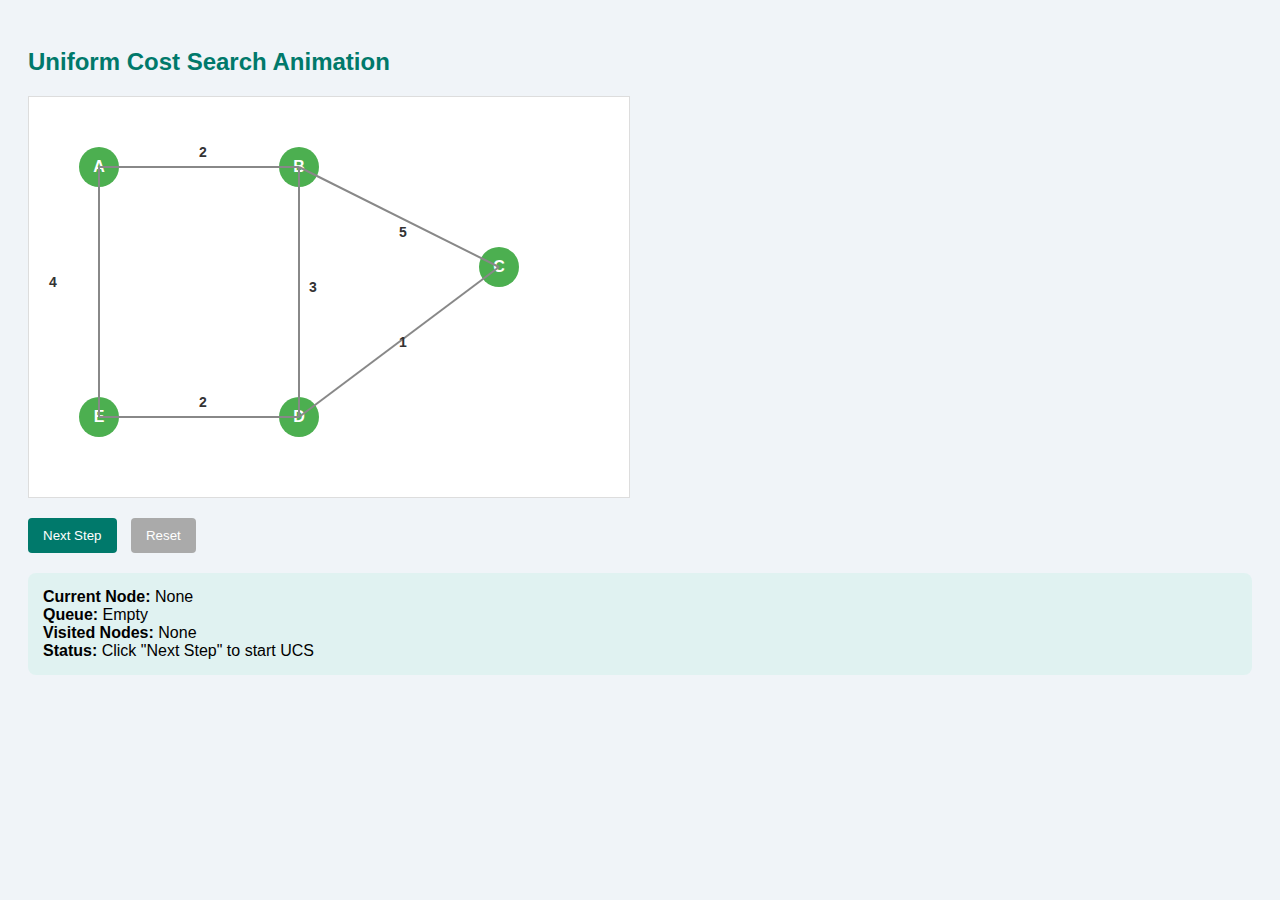
<file: portfolioo/aaa.html>
<!DOCTYPE html>
<html lang="en">
<head>
<meta charset="UTF-8" />
<meta name="viewport" content="width=device-width, initial-scale=1" />
<title>Uniform Cost Search Animation</title>
<style>
  body {
    font-family: Arial, sans-serif;
    padding: 20px;
    background: #f0f4f8;
  }
  h2 {
    color: #00796b;
  }
  #graph {
    position: relative;
    width: 600px;
    height: 400px;
    border: 1px solid #ddd;
    background: white;
    margin-bottom: 20px;
  }
  .node {
    width: 40px;
    height: 40px;
    border-radius: 50%;
    background: #4caf50;
    color: white;
    font-weight: bold;
    text-align: center;
    line-height: 40px;
    position: absolute;
    cursor: default;
    transition: background 0.3s;
  }
  .node.visited {
    background: #9ccc65;
  }
  .node.current {
    background: #ff7043;
  }
  .node.path {
    background: #fbc02d;
  }
  svg {
    position: absolute;
    top: 0;
    left: 0;
    pointer-events: none;
  }
  .edge {
    stroke: #888;
    stroke-width: 2;
  }
  .edge.highlight {
    stroke: #fbc02d;
    stroke-width: 4;
  }
  .edge-label {
    fill: #333;
    font-size: 14px;
    font-weight: bold;
  }
  #controls {
    margin-top: 10px;
  }
  button {
    padding: 10px 15px;
    margin-right: 10px;
    background: #00796b;
    color: white;
    border: none;
    border-radius: 4px;
    cursor: pointer;
  }
  button:disabled {
    background: #aaa;
    cursor: not-allowed;
  }
  #info {
    margin-top: 20px;
    font-size: 16px;
    background: #e0f2f1;
    padding: 15px;
    border-radius: 8px;
  }
  #queue {
    margin-top: 15px;
  }
  #queue span {
    display: inline-block;
    background: #00796b;
    color: white;
    padding: 5px 12px;
    margin-right: 8px;
    border-radius: 20px;
    font-weight: bold;
  }
</style>
</head>
<body>

<h2>Uniform Cost Search Animation</h2>

<div id="graph">
  <!-- Nodes -->
  <div class="node" id="node0" style="top: 50px; left: 50px;">A</div>
  <div class="node" id="node1" style="top: 50px; left: 250px;">B</div>
  <div class="node" id="node2" style="top: 150px; left: 450px;">C</div>
  <div class="node" id="node3" style="top: 300px; left: 250px;">D</div>
  <div class="node" id="node4" style="top: 300px; left: 50px;">E</div>

  <!-- SVG for edges -->
  <svg width="600" height="400">
    <line id="edge0" class="edge" x1="70" y1="70" x2="270" y2="70"></line>
    <text x="170" y="60" class="edge-label">2</text>

    <line id="edge1" class="edge" x1="270" y1="70" x2="470" y2="170"></line>
    <text x="370" y="140" class="edge-label">5</text>

    <line id="edge2" class="edge" x1="470" y1="170" x2="270" y2="320"></line>
    <text x="370" y="250" class="edge-label">1</text>

    <line id="edge3" class="edge" x1="270" y1="320" x2="70" y2="320"></line>
    <text x="170" y="310" class="edge-label">2</text>

    <line id="edge4" class="edge" x1="70" y1="320" x2="70" y2="70"></line>
    <text x="20" y="190" class="edge-label">4</text>

    <line id="edge5" class="edge" x1="270" y1="70" x2="270" y2="320"></line>
    <text x="280" y="195" class="edge-label">3</text>
  </svg>
</div>

<div id="controls">
  <button id="stepBtn">Next Step</button>
  <button id="resetBtn" disabled>Reset</button>
</div>

<div id="info">
  <b>Current Node:</b> <span id="currentNode">None</span><br />
  <b>Queue:</b> <span id="queue"></span><br />
  <b>Visited Nodes:</b> <span id="visitedNodes"></span><br />
  <b>Status:</b> <span id="status">Click "Next Step" to start UCS</span>
</div>

<script>
// Graph definition: adjacency list with weights
// Each node: [neighborIndex, cost]
const graph = [
  [[1, 2], [4, 4]],    // A (0) connected to B(1) cost 2, E(4) cost 4
  [[0, 2], [2, 5], [3, 3]], // B (1) connected to A(0), C(2), D(3)
  [[1, 5], [3, 1]],    // C (2) connected to B(1), D(3)
  [[1, 3], [2, 1], [4, 2]], // D (3) connected to B(1), C(2), E(4)
  [[0, 4], [3, 2]],    // E (4) connected to A(0), D(3)
];

const startNode = 0; // A
const goalNode = 2;  // C

// UCS state variables
let queue = []; // Priority queue: array of {node, cost, path}
let visited = new Set();
let current = null;
let finished = false;

const nodeEls = [];
for(let i=0; i<5; i++) {
  nodeEls.push(document.getElementById('node'+i));
}
const edgeEls = [
  document.getElementById('edge0'),
  document.getElementById('edge1'),
  document.getElementById('edge2'),
  document.getElementById('edge3'),
  document.getElementById('edge4'),
  document.getElementById('edge5'),
];

const currentNodeSpan = document.getElementById('currentNode');
const queueSpan = document.getElementById('queue');
const visitedSpan = document.getElementById('visitedNodes');
const statusSpan = document.getElementById('status');

function updateUI() {
  // Reset node colors
  nodeEls.forEach(n => {
    n.classList.remove('visited', 'current', 'path');
  });
  // Reset edges
  edgeEls.forEach(e => e.classList.remove('highlight'));

  // Highlight visited nodes
  visited.forEach(v => nodeEls[v].classList.add('visited'));

  // Highlight current node
  if(current !== null) {
    nodeEls[current.node].classList.add('current');
  }

  // Update queue display
  queueSpan.innerHTML = queue.map(e => `${String.fromCharCode(65 + e.node)}(${e.cost})`).join(', ') || 'Empty';

  // Update visited display
  visitedSpan.innerHTML = Array.from(visited).map(v => String.fromCharCode(65 + v)).join(', ') || 'None';

  // Current node label
  currentNodeSpan.textContent = current ? `${String.fromCharCode(65 + current.node)} (Cost: ${current.cost})` : 'None';
}

function highlightPath(path) {
  // Highlight nodes on path
  path.forEach(n => nodeEls[n].classList.add('path'));

  // Highlight edges on path
  for(let i=0; i<path.length-1; i++) {
    highlightEdge(path[i], path[i+1]);
  }
}

function highlightEdge(n1, n2) {
  // Map edges to line ids
  // We know edges and their connections from the SVG
  // We'll highlight the edge between n1 and n2 if exists

  // Edges list: [ [0-1], [1-2], [2-3], [3-4], [4-0], [1-3] ]
  const edges = [
    [0,1],
    [1,2],
    [2,3],
    [3,4],
    [4,0],
    [1,3]
  ];

  for(let i=0; i<edges.length; i++) {
    if(
      (edges[i][0] === n1 && edges[i][1] === n2) ||
      (edges[i][0] === n2 && edges[i][1] === n1)
    ) {
      edgeEls[i].classList.add('highlight');
      break;
    }
  }
}

// Priority Queue helper: insert keeping cost ascending
function enqueue(queue, elem) {
  queue.push(elem);
  queue.sort((a,b) => a.cost - b.cost);
}

function nextStep() {
  if(finished) {
    statusSpan.textContent = "Search already finished. Please reset.";
    return;
  }

  if(queue.length === 0) {
    // Initialization: add start node
    enqueue(queue, {node: startNode, cost: 0, path: [startNode]});
    statusSpan.textContent = "Started from node " + String.fromCharCode(65 + startNode);
    updateUI();
    return;
  }

  // Pop node with smallest cost
  current = queue.shift();

  if(visited.has(current.node)) {
    statusSpan.textContent = `Node ${String.fromCharCode(65 + current.node)} already visited, skipping.`;
    updateUI();
    return;
  }

  visited.add(current.node);
  statusSpan.textContent = `Expanding node ${String.fromCharCode(65 + current.node)} with cost ${current.cost}`;

  // Check if goal
  if(current.node === goalNode) {
    statusSpan.textContent = `Goal node ${String.fromCharCode(65 + goalNode)} reached! Minimum cost: ${current.cost}`;
    highlightPath(current.path);
    finished = true;
    updateUI();
    return;
  }

  // Add neighbors to queue
  for(let [neighbor, cost] of graph[current.node]) {
    if(!visited.has(neighbor)) {
      enqueue(queue, {node: neighbor, cost: current.cost + cost, path: [...current.path, neighbor]});
    }
  }
  updateUI();
}

function reset() {
  queue = [];
  visited.clear();
  current = null;
  finished = false;
  statusSpan.textContent = "Click \"Next Step\" to start UCS";
  nodeEls.forEach(n => n.classList.remove('visited', 'current', 'path'));
  edgeEls.forEach(e => e.classList.remove('highlight'));
  updateUI();
  document.getElementById('stepBtn').disabled = false;
  document.getElementById('resetBtn').disabled = true;
}

document.getElementById('stepBtn').addEventListener('click', () => {
  nextStep();
  if(finished) {
    document.getElementById('stepBtn').disabled = true;
    document.getElementById('resetBtn').disabled = false;
  }
});
document.getElementById('resetBtn').addEventListener('click', reset);

// Initial UI setup
reset();
</script>

</body>
</html>
</file>
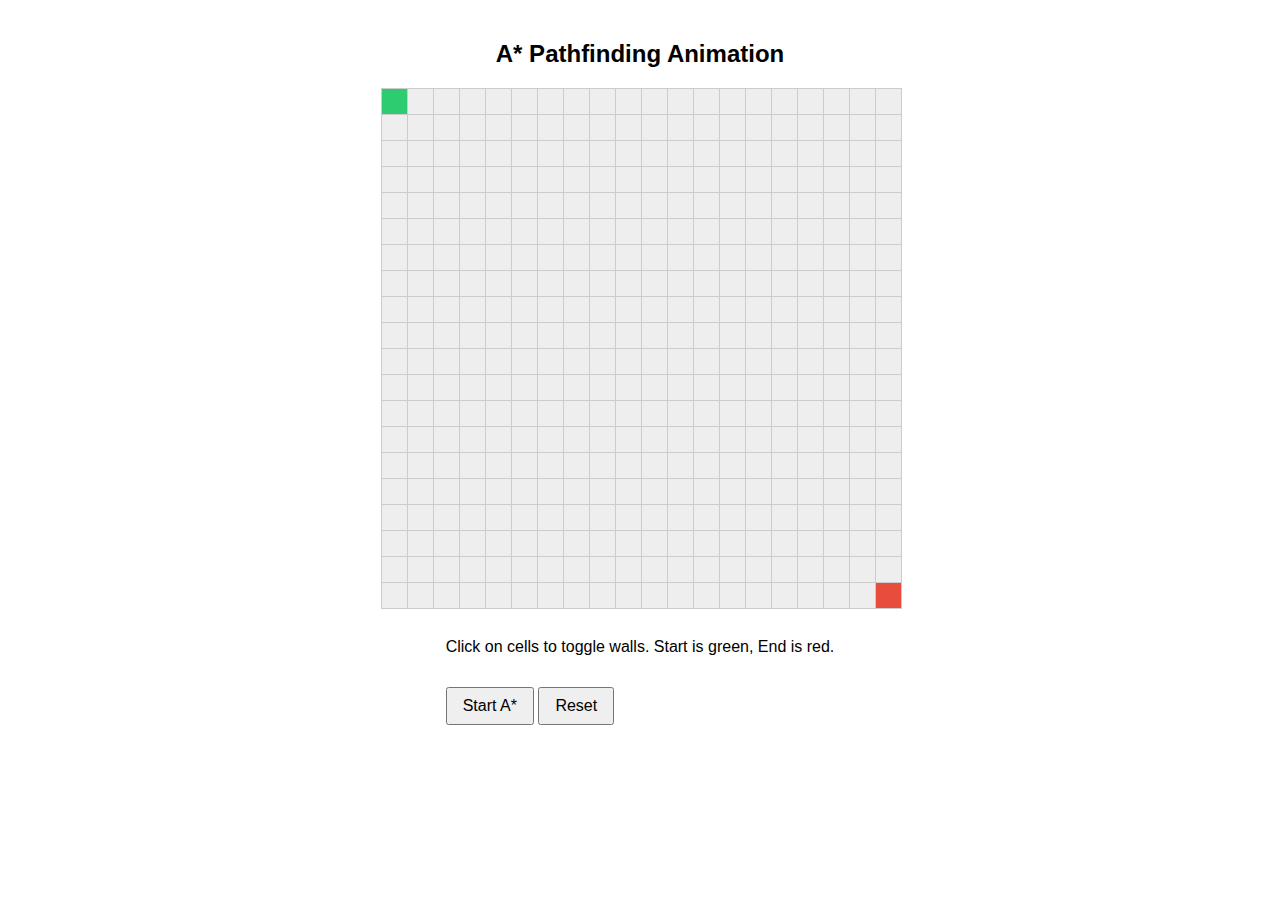
<file: portfolioo/g.html>
<!DOCTYPE html>
<html lang="en">
<head>
<meta charset="UTF-8" />
<meta name="viewport" content="width=device-width, initial-scale=1" />
<title>A* Pathfinding Animation</title>
<style>
  body {
    font-family: Arial, sans-serif;
    display: flex;
    flex-direction: column;
    align-items: center;
    margin: 20px;
  }
  #grid {
    display: grid;
    grid-template-columns: repeat(20, 25px);
    grid-template-rows: repeat(20, 25px);
    gap: 1px;
  }
  .cell {
    width: 25px;
    height: 25px;
    background-color: #eee;
    border: 1px solid #ccc;
  }
  .cell.wall {
    background-color: #333;
  }
  .cell.start {
    background-color: #2ecc71;
  }
  .cell.end {
    background-color: #e74c3c;
  }
  .cell.open {
    background-color: #3498db;
  }
  .cell.closed {
    background-color: #2980b9;
  }
  .cell.path {
    background-color: #f1c40f;
  }
  #info {
    margin-top: 15px;
  }
  button {
    margin-top: 15px;
    padding: 8px 15px;
    font-size: 16px;
  }
</style>
</head>
<body>

<h2>A* Pathfinding Animation</h2>

<div id="grid"></div>

<div id="info">
  <p>Click on cells to toggle walls. Start is green, End is red.</p>
  <button id="startBtn">Start A*</button>
  <button id="resetBtn">Reset</button>
</div>

<script>
  // Grid size
  const ROWS = 20;
  const COLS = 20;

  // Grid data
  const gridElement = document.getElementById('grid');
  let grid = [];
  let startNode = null;
  let endNode = null;

  // Create cells
  for (let r = 0; r < ROWS; r++) {
    grid[r] = [];
    for (let c = 0; c < COLS; c++) {
      const cell = document.createElement('div');
      cell.classList.add('cell');
      cell.dataset.row = r;
      cell.dataset.col = c;
      gridElement.appendChild(cell);
      grid[r][c] = {
        row: r,
        col: c,
        element: cell,
        isWall: false,
        g: Infinity,
        h: Infinity,
        f: Infinity,
        parent: null,
      };

      // Toggle walls on click
      cell.addEventListener('click', () => {
        if (startNode === grid[r][c] || endNode === grid[r][c]) return; // can't toggle start/end
        grid[r][c].isWall = !grid[r][c].isWall;
        cell.classList.toggle('wall');
      });
    }
  }

  // Set start and end points
  startNode = grid[0][0];
  endNode = grid[ROWS - 1][COLS - 1];
  startNode.element.classList.add('start');
  endNode.element.classList.add('end');

  // Heuristic (Manhattan distance)
  function heuristic(a, b) {
    return Math.abs(a.row - b.row) + Math.abs(a.col - b.col);
  }

  // Get neighbors (up, down, left, right)
  function getNeighbors(node) {
    const neighbors = [];
    const {row, col} = node;
    if (row > 0) neighbors.push(grid[row - 1][col]);
    if (row < ROWS - 1) neighbors.push(grid[row + 1][col]);
    if (col > 0) neighbors.push(grid[row][col - 1]);
    if (col < COLS - 1) neighbors.push(grid[row][col + 1]);
    return neighbors.filter(n => !n.isWall);
  }

  // A* algorithm generator for step-by-step animation
  function* aStar(start, end) {
    let openSet = new Set();
    openSet.add(start);

    start.g = 0;
    start.h = heuristic(start, end);
    start.f = start.h;

    let closedSet = new Set();

    while (openSet.size > 0) {
      // Find node in openSet with lowest f
      let current = null;
      openSet.forEach(node => {
        if (!current || node.f < current.f) current = node;
      });

      if (current === end) {
        // Path found, reconstruct path
        const path = [];
        let temp = current;
        while (temp) {
          path.push(temp);
          temp = temp.parent;
        }
        path.reverse();
        return path;
      }

      openSet.delete(current);
      closedSet.add(current);

      yield {openSet: Array.from(openSet), closedSet: Array.from(closedSet), current};

      let neighbors = getNeighbors(current);
      for (let neighbor of neighbors) {
        if (closedSet.has(neighbor)) continue;

        let tentativeG = current.g + 1; // Distance between nodes is 1
        if (!openSet.has(neighbor)) {
          openSet.add(neighbor);
        } else if (tentativeG >= neighbor.g) {
          continue;
        }

        neighbor.parent = current;
        neighbor.g = tentativeG;
        neighbor.h = heuristic(neighbor, end);
        neighbor.f = neighbor.g + neighbor.h;
      }
    }
    // No path found
    return null;
  }

  // Animate the A* algorithm
  const startBtn = document.getElementById('startBtn');
  const resetBtn = document.getElementById('resetBtn');

  let animationInterval = null;

  function resetGrid() {
    // Reset all cells and node data
    for (let r = 0; r < ROWS; r++) {
      for (let c = 0; c < COLS; c++) {
        let node = grid[r][c];
        node.g = Infinity;
        node.h = Infinity;
        node.f = Infinity;
        node.parent = null;
        if (!node.isWall) {
          node.element.className = 'cell';
        }
        if (node === startNode) node.element.classList.add('start');
        if (node === endNode) node.element.classList.add('end');
      }
    }
  }

  startBtn.addEventListener('click', () => {
    resetGrid();

    const generator = aStar(startNode, endNode);

    animationInterval = setInterval(() => {
      const result = generator.next();

      if (result.done) {
        clearInterval(animationInterval);
        const path = result.value;
        if (path) {
          // Color the final path
          for (let node of path) {
            if (node !== startNode && node !== endNode) {
              node.element.classList.add('path');
            }
          }
          alert('Path found!');
        } else {
          alert('No path found!');
        }
        return;
      }

      const {openSet, closedSet, current} = result.value;

      // Update cell classes
      for (let node of closedSet) {
        if (node !== startNode && node !== endNode) {
          node.element.classList.add('closed');
        }
      }
      for (let node of openSet) {
        if (node !== startNode && node !== endNode) {
          node.element.classList.add('open');
        }
      }

      // Highlight current node
      grid.forEach(row =>
        row.forEach(node => {
          if (node !== current && node.element.classList.contains('current')) {
            node.element.classList.remove('current');
          }
        })
      );
      if (current !== startNode && current !== endNode) {
        current.element.classList.add('current');
        current.element.style.border = '2px solid orange';
      }
    }, 100); // Speed of animation (ms)
  });

  resetBtn.addEventListener('click', () => {
    clearInterval(animationInterval);
    animationInterval = null;
    // Remove all wall and reset cells
    for (let r = 0; r < ROWS; r++) {
      for (let c = 0; c < COLS; c++) {
        grid[r][c].isWall = false;
        grid[r][c].element.className = 'cell';
      }
    }
    startNode.element.className = 'cell start';
    endNode.element.className = 'cell end';
  });
</script>

</body>
</html>
</file>
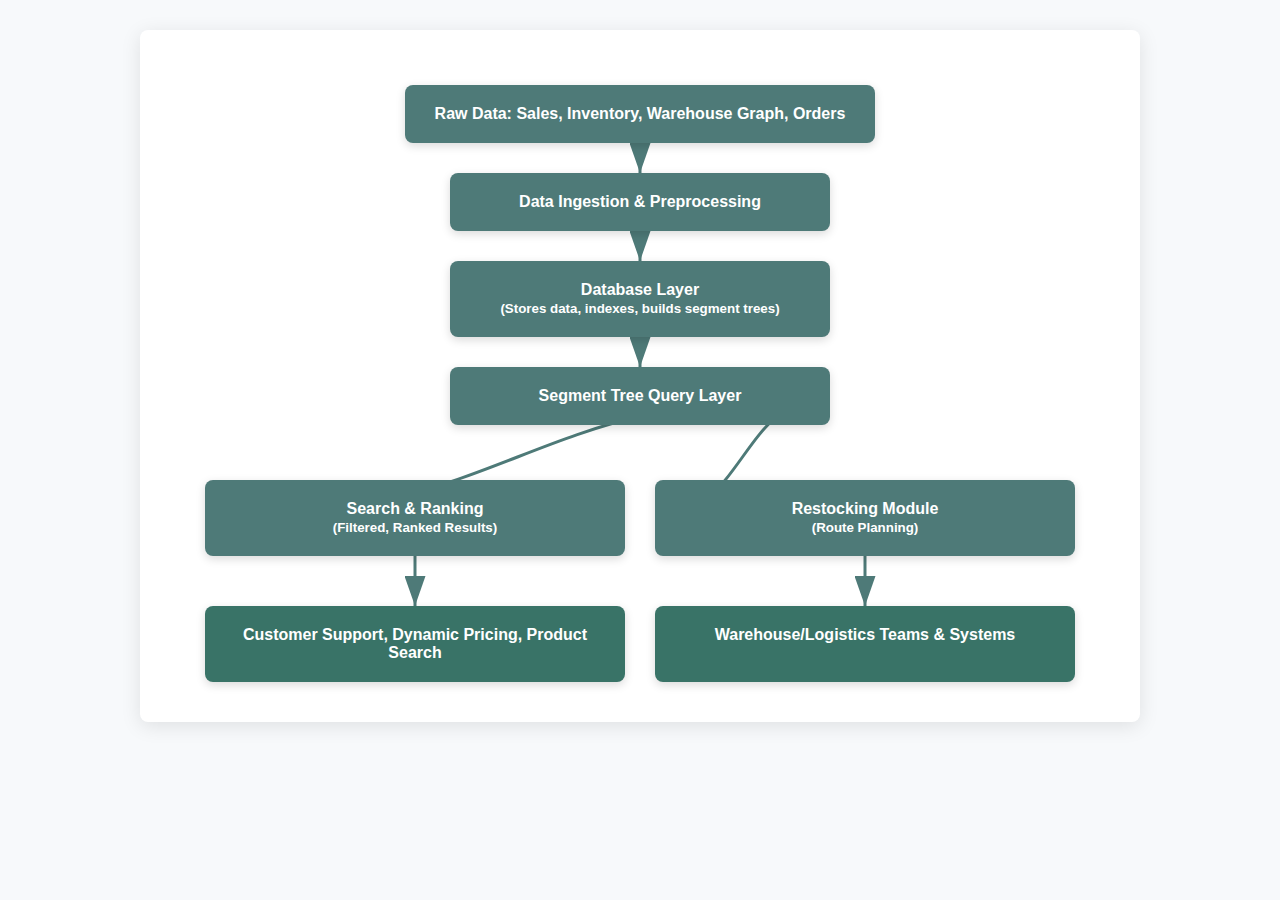
<file: portfolioo/k.html>
<!DOCTYPE html>
<html lang="en">
<head>
<meta charset="UTF-8" />
<meta name="viewport" content="width=device-width, initial-scale=1" />
<title>System Design Diagram with Arrows</title>
<style>
  body {
    font-family: 'Segoe UI', Tahoma, Geneva, Verdana, sans-serif;
    background-color: #f7f9fb;
    margin: 0;
    padding: 30px;
    display: flex;
    justify-content: center;
  }
  .diagram {
    background: #fff;
    border-radius: 8px;
    padding: 40px 50px;
    box-shadow: 0 4px 20px rgb(0 0 0 / 0.1);
    max-width: 900px;
    width: 100%;
    position: relative;
  }

  .box {
    background-color: #4e7a78;
    color: white;
    padding: 20px 30px;
    margin: 15px 0;
    border-radius: 8px;
    font-weight: 600;
    min-width: 320px;
    text-align: center;
    box-shadow: 0 3px 10px rgb(0 0 0 / 0.15);
    position: relative;
    z-index: 2;
  }

  .vertical-flow {
    display: flex;
    flex-direction: column;
    align-items: center;
    position: relative;
  }

  .horizontal-row {
    display: flex;
    justify-content: space-between;
    margin: 40px 0 0 0;
    width: 100%;
    max-width: 900px;
    position: relative;
    z-index: 2;
  }

  .horizontal-row .box {
    flex: 1;
    margin: 0 15px;
    min-width: 280px;
  }

  .outputs-row {
    display: flex;
    justify-content: space-between;
    margin-top: 50px;
    width: 100%;
    max-width: 900px;
    position: relative;
    z-index: 2;
  }

  .outputs-row .box {
    flex: 1;
    margin: 0 15px;
    min-width: 280px;
    background-color: #397367;
  }

  /* SVG container styling */
  svg {
    position: absolute;
    top: 0;
    left: 0;
    width: 100%;
    height: 650px;
    pointer-events: none;
    z-index: 1;
  }

  /* Responsive */
  @media (max-width: 700px) {
    .horizontal-row, .outputs-row {
      flex-direction: column;
      align-items: center;
    }
    .horizontal-row .box, .outputs-row .box {
      margin: 15px 0;
      width: 100%;
      max-width: 320px;
    }
  }
</style>
</head>
<body>
  <div class="diagram" id="diagram">

    <div class="vertical-flow">
      <div class="box" id="box1">Raw Data: Sales, Inventory, Warehouse Graph, Orders</div>
      <div class="box" id="box2">Data Ingestion & Preprocessing</div>
      <div class="box" id="box3">Database Layer<br><small>(Stores data, indexes, builds segment trees)</small></div>
      <div class="box" id="box4">Segment Tree Query Layer</div>
    </div>

    <div class="horizontal-row">
      <div class="box" id="box5">Search & Ranking<br><small>(Filtered, Ranked Results)</small></div>
      <div class="box" id="box6">Restocking Module<br><small>(Route Planning)</small></div>
    </div>

    <div class="outputs-row">
      <div class="box" id="box7">Customer Support, Dynamic Pricing, Product Search</div>
      <div class="box" id="box8">Warehouse/Logistics Teams & Systems</div>
    </div>

    <svg id="arrows-svg"></svg>
  </div>

<script>
  // Draw arrows between elements dynamically
  function drawArrow(svg, startElem, endElem, options = {}) {
    const svgRect = svg.getBoundingClientRect();
    const startRect = startElem.getBoundingClientRect();
    const endRect = endElem.getBoundingClientRect();

    // Calculate start and end points relative to SVG container
    const startX = startRect.left + startRect.width / 2 - svgRect.left;
    const startY = startRect.bottom - svgRect.top;
    const endX = endRect.left + endRect.width / 2 - svgRect.left;
    const endY = endRect.top - svgRect.top;

    // Control points for smooth Bezier curve
    const controlY = startY + (endY - startY) / 2;

    // Create path data for smooth vertical arrow with slight curve
    const pathData = `
      M ${startX} ${startY}
      C ${startX} ${controlY} ${endX} ${controlY} ${endX} ${endY}
    `;

    // Create path element
    const path = document.createElementNS("http://www.w3.org/2000/svg", "path");
    path.setAttribute("d", pathData);
    path.setAttribute("fill", "none");
    path.setAttribute("stroke", options.color || "#4e7a78");
    path.setAttribute("stroke-width", options.width || 3);
    path.setAttribute("marker-end", "url(#arrowhead)");

    svg.appendChild(path);
  }

  function drawHorizontalArrow(svg, startElem, endElem, options = {}) {
    const svgRect = svg.getBoundingClientRect();
    const startRect = startElem.getBoundingClientRect();
    const endRect = endElem.getBoundingClientRect();

    const startX = startRect.right - svgRect.left;
    const startY = startRect.top + startRect.height / 2 - svgRect.top;
    const endX = endRect.left - svgRect.left;
    const endY = endRect.top + endRect.height / 2 - svgRect.top;

    const controlX = startX + (endX - startX) / 2;

    const pathData = `
      M ${startX} ${startY}
      C ${controlX} ${startY} ${controlX} ${endY} ${endX} ${endY}
    `;

    const path = document.createElementNS("http://www.w3.org/2000/svg", "path");
    path.setAttribute("d", pathData);
    path.setAttribute("fill", "none");
    path.setAttribute("stroke", options.color || "#4e7a78");
    path.setAttribute("stroke-width", options.width || 3);
    path.setAttribute("marker-end", "url(#arrowhead)");

    svg.appendChild(path);
  }

  function createArrowHead(svg) {
    const defs = document.createElementNS("http://www.w3.org/2000/svg", "defs");
    const marker = document.createElementNS("http://www.w3.org/2000/svg", "marker");
    marker.setAttribute("id", "arrowhead");
    marker.setAttribute("markerWidth", "10");
    marker.setAttribute("markerHeight", "7");
    marker.setAttribute("refX", "10");
    marker.setAttribute("refY", "3.5");
    marker.setAttribute("orient", "auto");
    marker.setAttribute("fill", "#4e7a78");

    const polygon = document.createElementNS("http://www.w3.org/2000/svg", "polygon");
    polygon.setAttribute("points", "0 0, 10 3.5, 0 7");

    marker.appendChild(polygon);
    defs.appendChild(marker);
    svg.appendChild(defs);
  }

  function drawAllArrows() {
    const svg = document.getElementById("arrows-svg");
    svg.innerHTML = "";
    createArrowHead(svg);

    // Get all boxes
    const b1 = document.getElementById("box1");
    const b2 = document.getElementById("box2");
    const b3 = document.getElementById("box3");
    const b4 = document.getElementById("box4");
    const b5 = document.getElementById("box5");
    const b6 = document.getElementById("box6");
    const b7 = document.getElementById("box7");
    const b8 = document.getElementById("box8");

    // Vertical arrows
    drawArrow(svg, b1, b2);
    drawArrow(svg, b2, b3);
    drawArrow(svg, b3, b4);

    // Horizontal arrows from Segment Tree Query Layer to Search & Ranking and Restocking Module
    drawHorizontalArrow(svg, b4, b5);
    drawHorizontalArrow(svg, b4, b6);

    // Vertical arrows down from Search & Ranking and Restocking Module to their outputs
    drawArrow(svg, b5, b7);
    drawArrow(svg, b6, b8);
  }

  window.addEventListener("resize", drawAllArrows);
  window.addEventListener("load", drawAllArrows);
</script>
</body>
</html>
</file>
